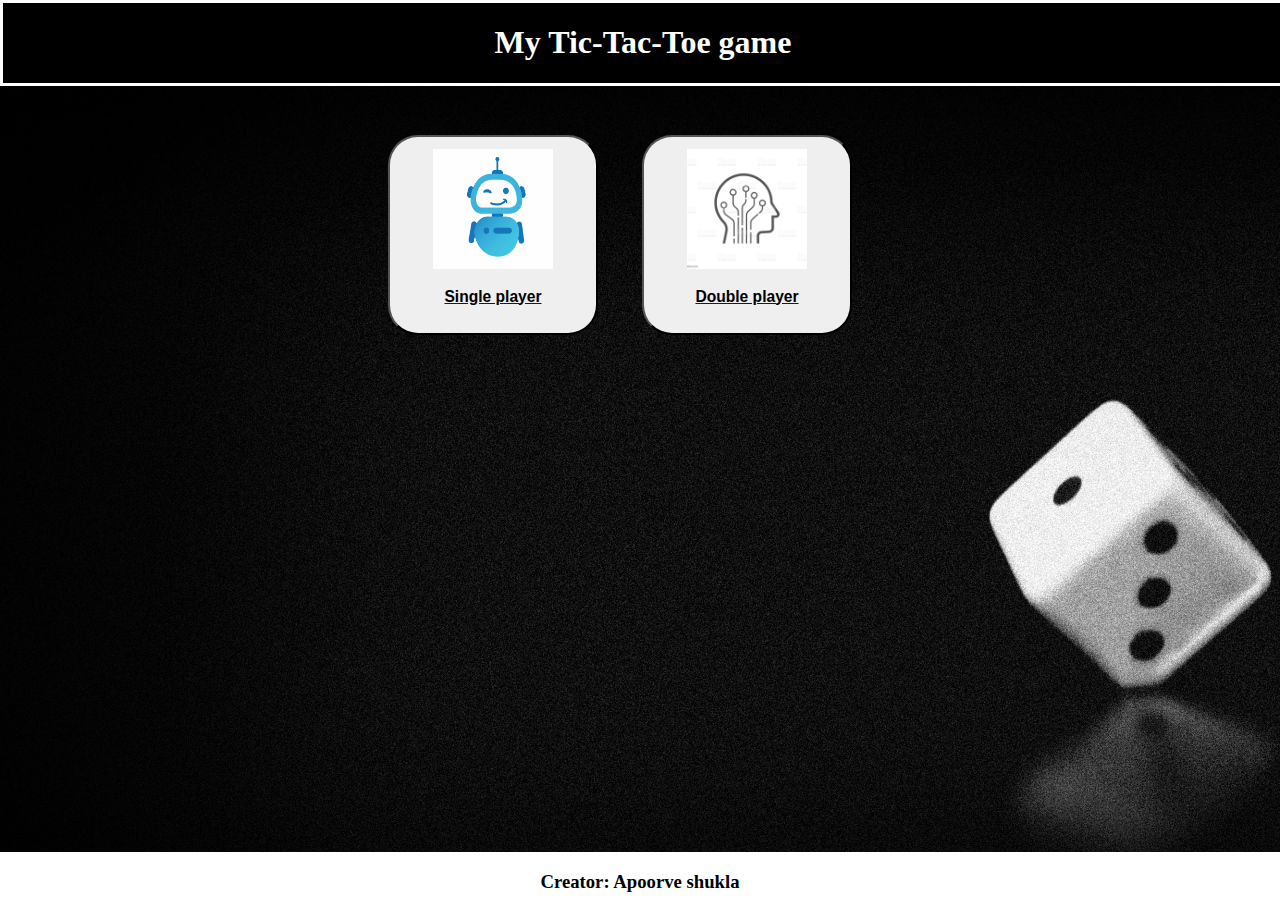
<file: index.html>
<!DOCTYPE html>
<html lang="en">
<head>
    <meta charset="UTF-8">
    <meta http-equiv="X-UA-Compatible" content="IE=edge">
    <meta name="viewport" content="width=device-width, initial-scale=1.0">
    <title>Tic-Tac-Toe</title>
    <link rel="shortcut icon" href="./images/logo.png" type="image/x-icon">
    <link rel="stylesheet" href="./style.css">

</head>
<body>
    <header class="title">
        <h1>My Tic-Tac-Toe game</h1>
    </header>
    <div class="card">
        <button id="singlePlayer">
            <a href="./single.html" target="_blank">
                <img src="./images/bot.jpg" alt="botLogo">
                <h3>Single player</h3>
            </a>
        </button>
        <button id="doublePlayer">
            <a href="./double.html" target="_blank">
                <img src="./images/player.jpg" alt="playerLogo">
                <h3>Double player</h3>
            </a>
        </button>
    </div>
    <footer>
        <div>
            <h3>Creator: Apoorve shukla</h3>
        </div>
    </footer>
</body>
</html>
</file>
<file: style.css>
body {
    margin: 0;
    padding: 0;
    text-align: center;
    background-color: black;
    color: white;
    background-image: url(./images/bg.jpg);
}

.title {
    font-family:Georgia, 'Times New Roman', Times, serif;
    border: white solid;
    position: fixed;
    width: 100%;
    background-color: black;
}

#singlePlayer {
    margin-top: 135px;
    margin-bottom: 05px;
    width: 80%;
    height: 200px;
    margin-right: 0px;
    border-radius: 30px;
    transition: all .2s ease-in-out;
}

#doublePlayer {
    margin-top: 0px;
    margin-bottom: 80px;
    width: 80%;
    height: 200px;
    margin-right: 0px;
    border-radius: 30px;
    transition: all .2s ease-in-out;

    
}

@media only screen and (min-width: 420px) {
    #singlePlayer,#doublePlayer {
        width: 210px;
        margin-right: 40px;
        
    }
}


#singlePlayer img,#doublePlayer img {
    height: 120px;
    width: 120px;
}

#singlePlayer:hover,#doublePlayer:hover {
    cursor: pointer;
    transform: scale(1.2);
}

h3 {
    color: black;
}

footer {
    background-color: white;
    position: fixed;
    bottom: 0;
    width: 100%;
    height: 48px;
}
</file>
